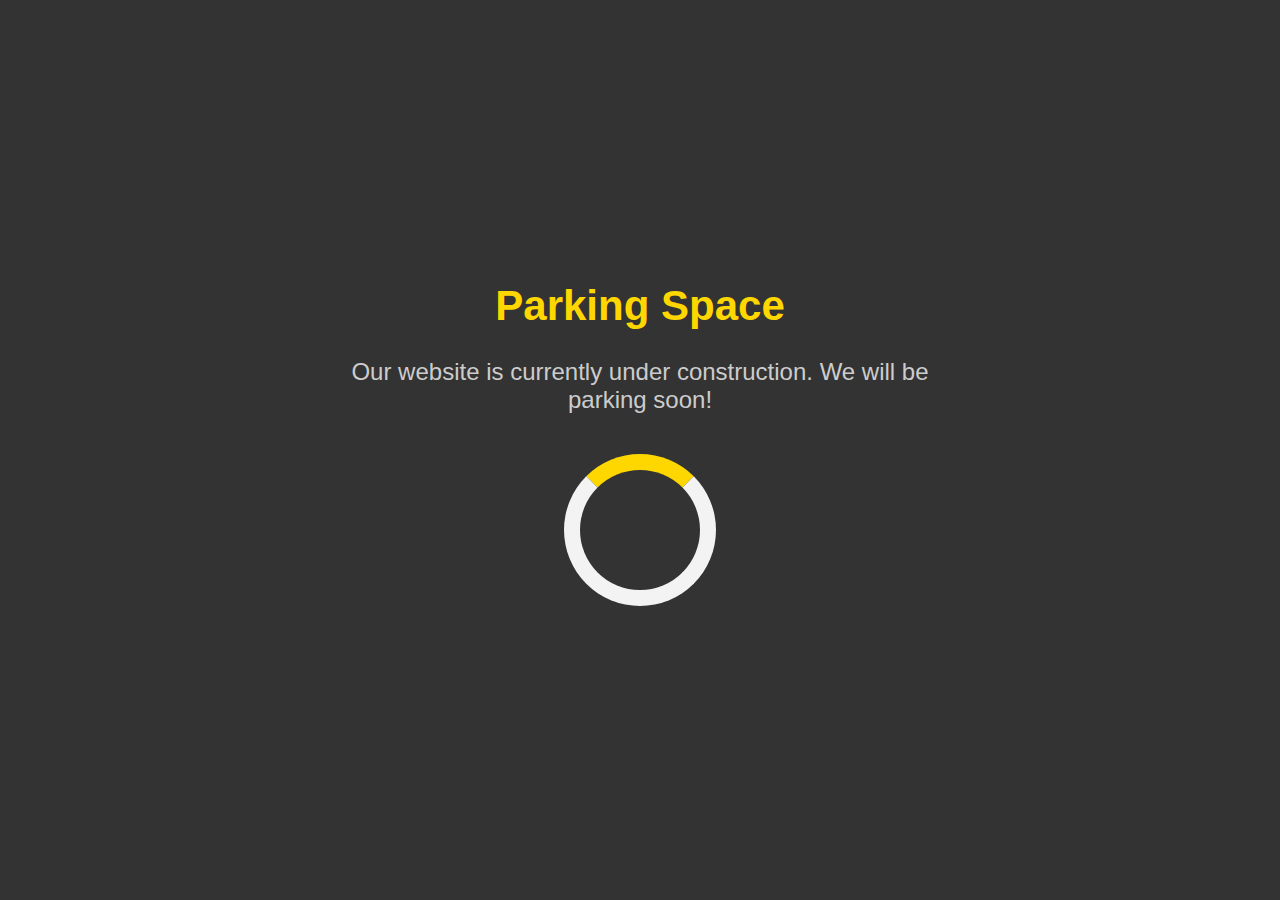
<file: contributing.html>
<!DOCTYPE html>
<html lang="en">
<head>
    <meta charset="UTF-8">
    <meta name="viewport" content="width=device-width, initial-scale=1.0">
    <title>Parking Space - Under Construction</title>
    <link rel="stylesheet" href="UD.css">
</head>
<body>
    <div class="container">
        <h1>Parking Space</h1>
        <p>Our website is currently under construction. We will be parking soon!</p>
        <div class="loader"></div>
    </div>
</body>
</html>
</file>
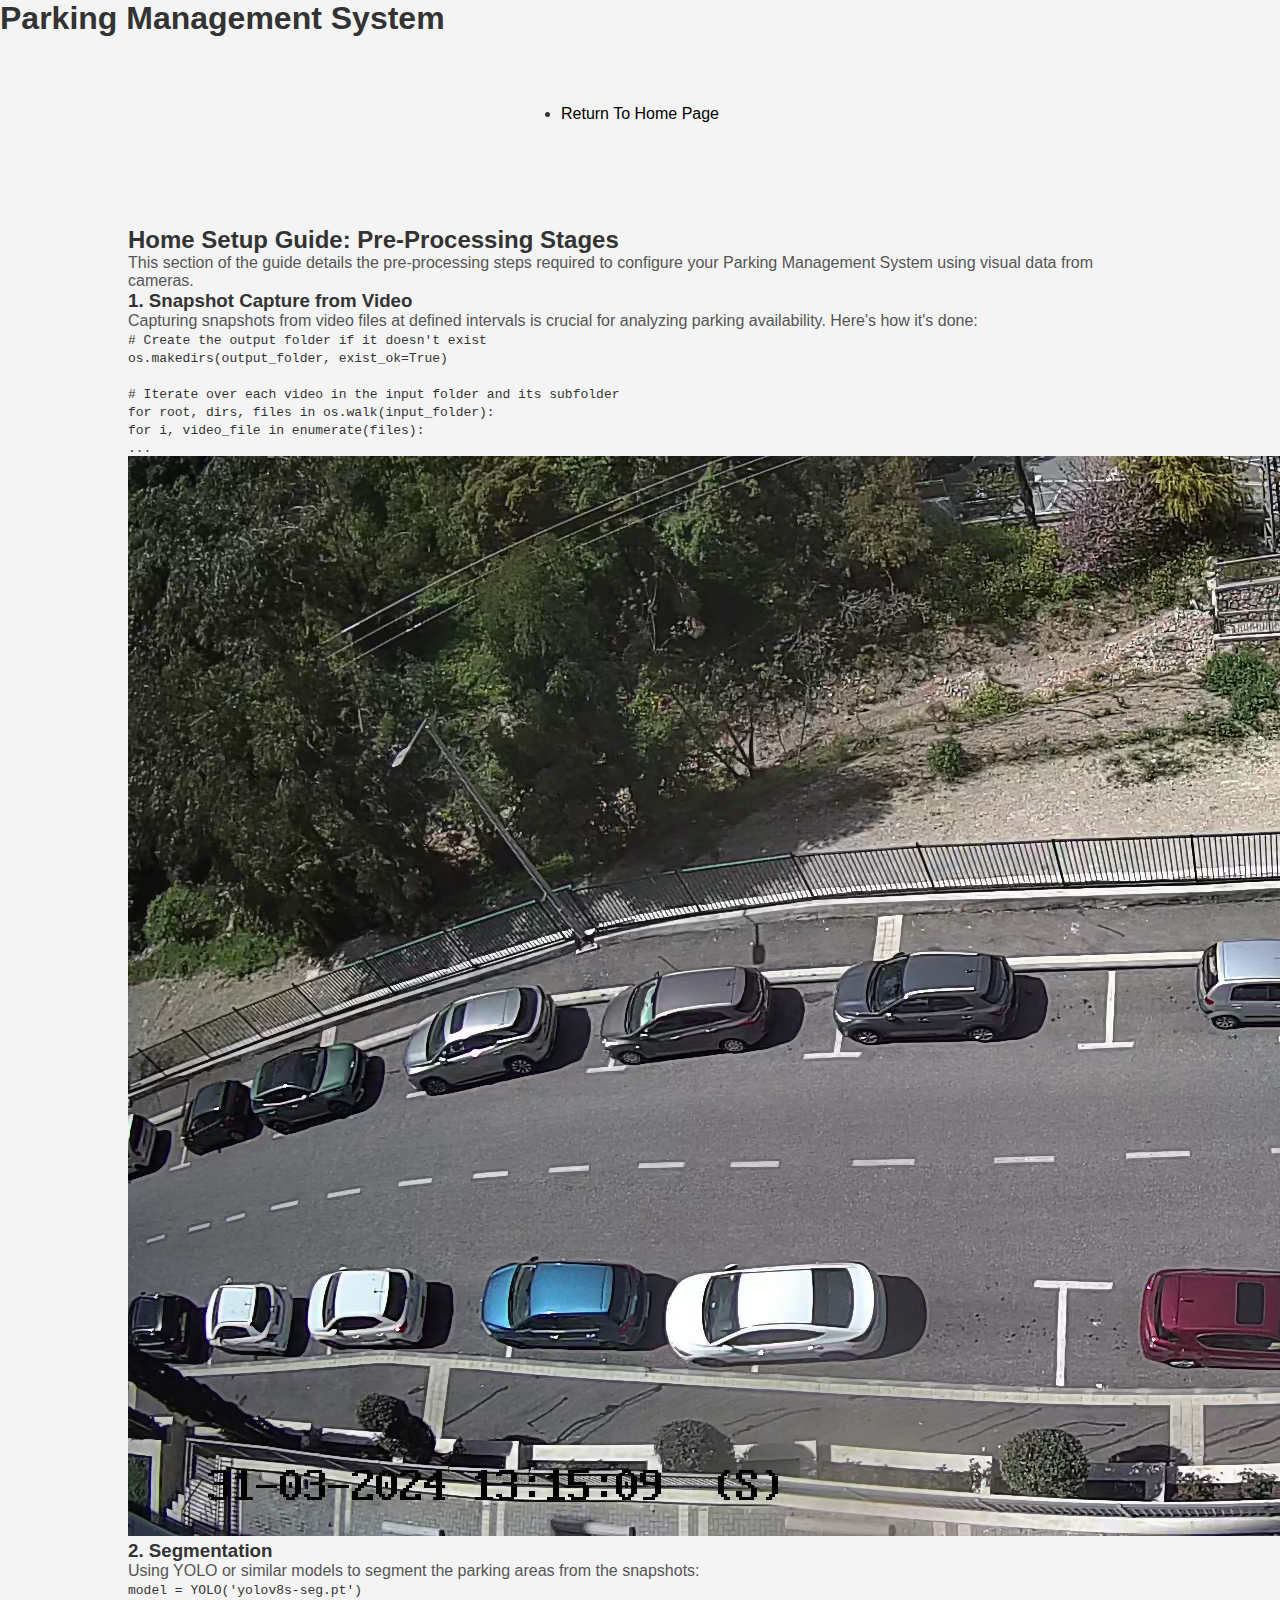
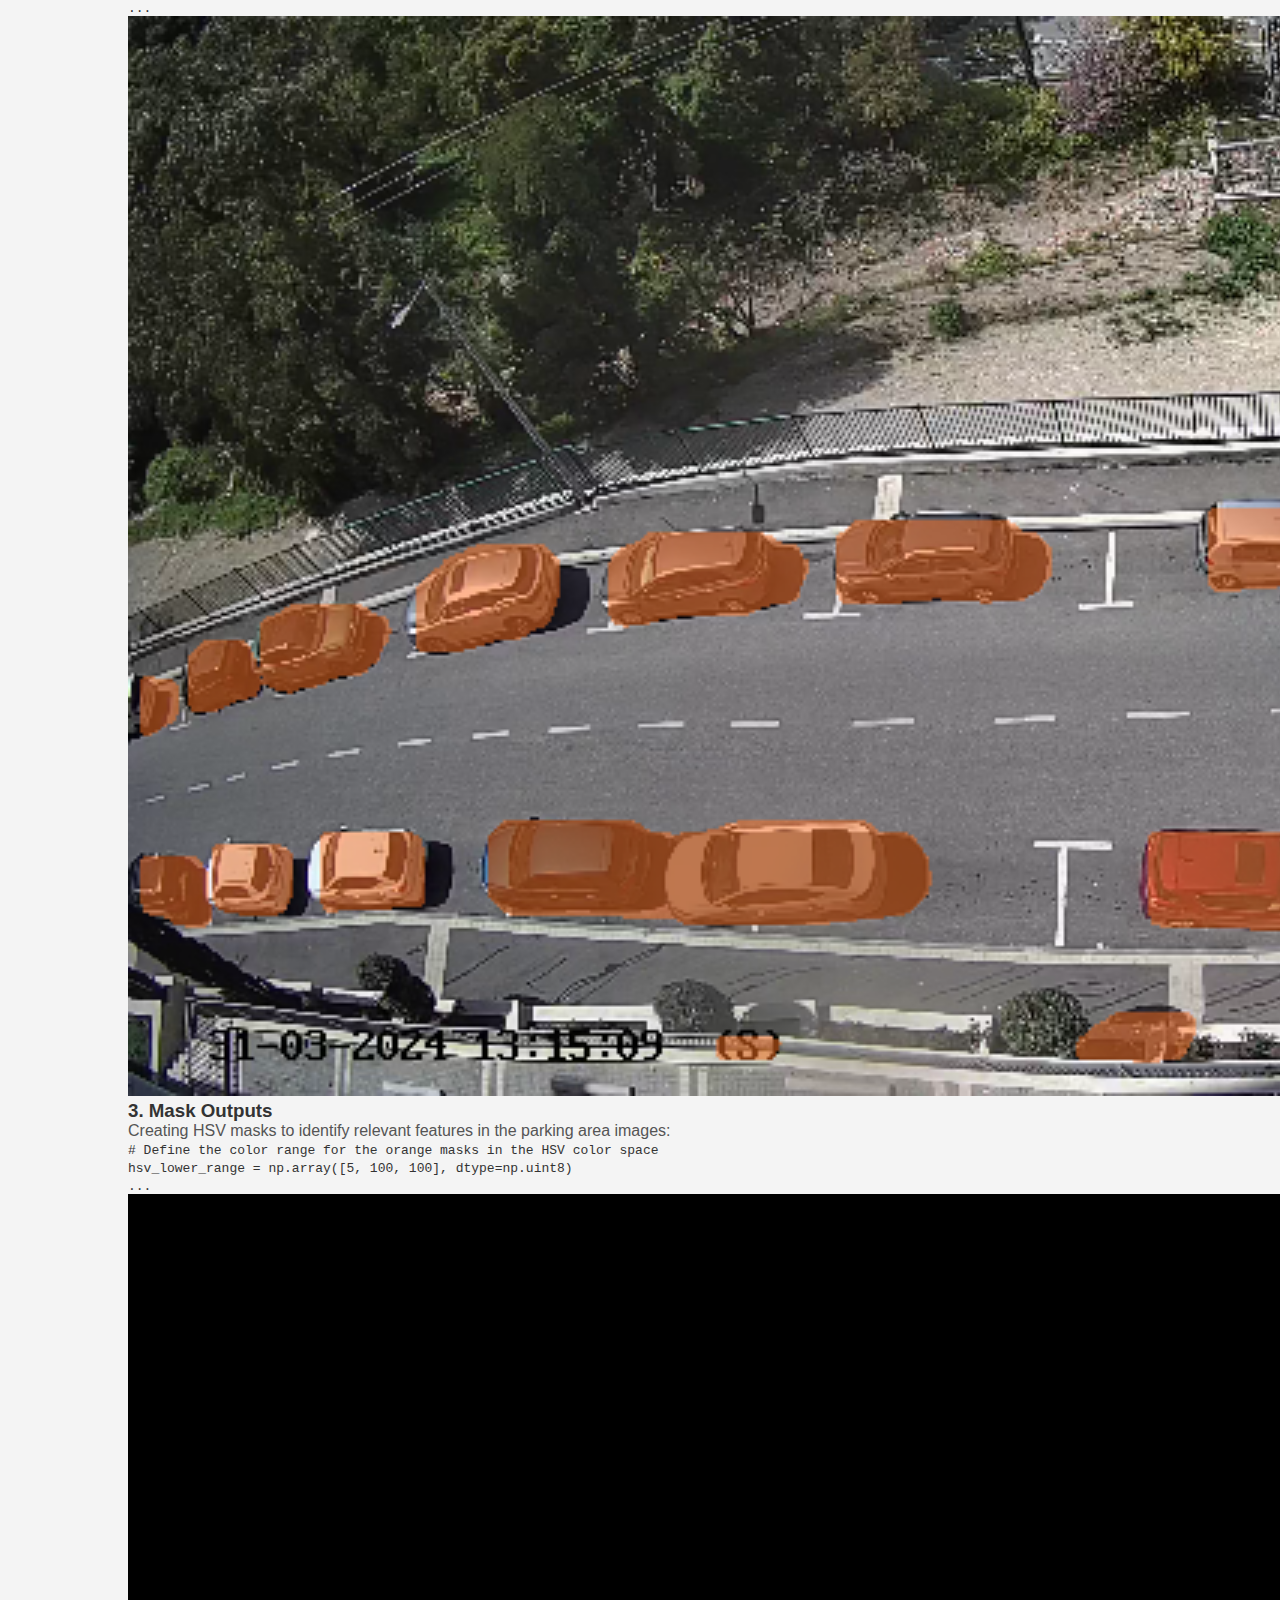
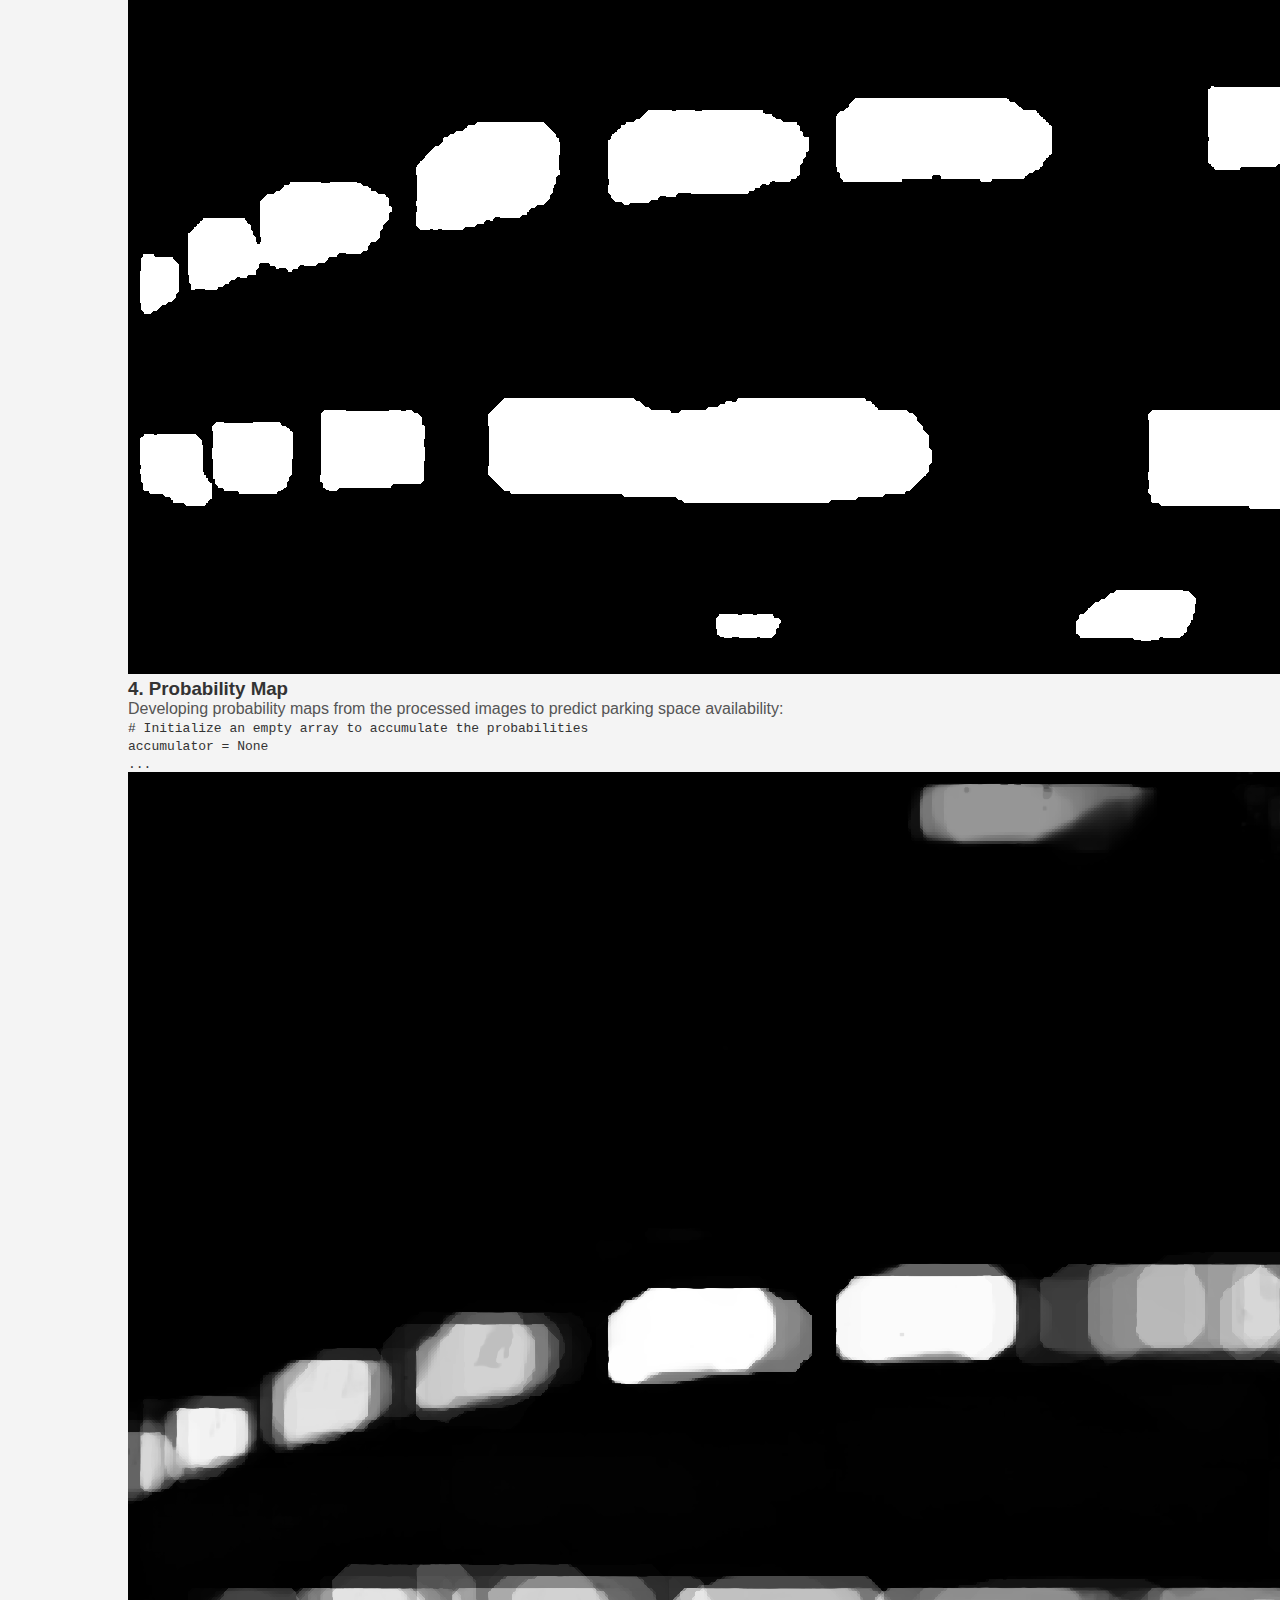
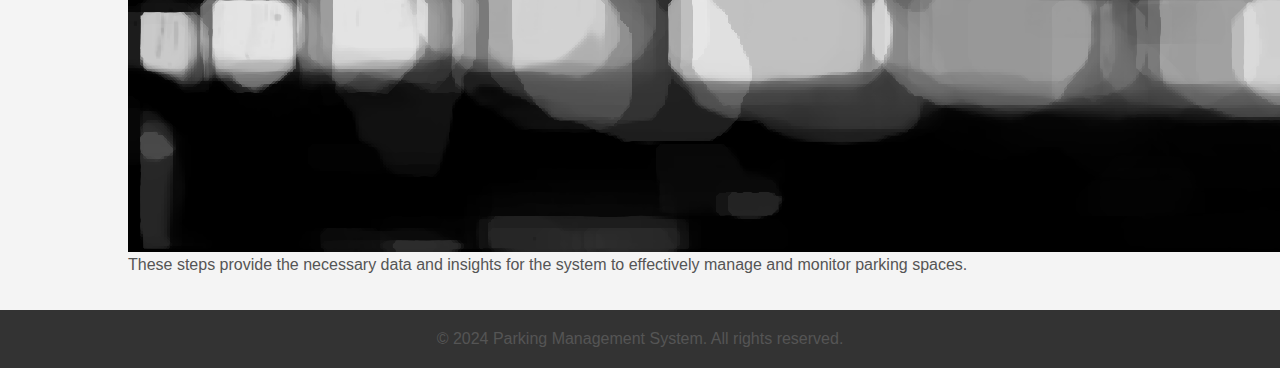
<file: home-setup.html>
<!DOCTYPE html>
<html lang="en">
<head>
    <meta charset="UTF-8">
    <meta name="viewport" content="width=device-width, initial-scale=1.0">
    <title>Home Setup - Parking Management System</title>
    <link rel="stylesheet" href="styles.css">
    <link rel="stylesheet" href="https://cdnjs.cloudflare.com/ajax/libs/font-awesome/5.15.4/css/all.min.css">
</head>
<body>
    <header>
        <div class="container">
            <h1>Parking Management System</h1>
            <nav>
                <ul>
                    <li><a href="index.html">Return To Home Page</a></li>
                </ul>
            </nav>
        </div>
    </header>

    <section class="home-setup">
        <div class="container">
            <h2>Home Setup Guide: Pre-Processing Stages</h2>
            <p>This section of the guide details the pre-processing steps required to configure your Parking Management System using visual data from cameras.</p>

            <h3>1. Snapshot Capture from Video</h3>
            <p>Capturing snapshots from video files at defined intervals is crucial for analyzing parking availability. Here's how it's done:</p>
            <code>
                # Create the output folder if it doesn't exist<br>
                os.makedirs(output_folder, exist_ok=True)<br>
                <br>
                # Iterate over each video in the input folder and its subfolder<br>
                for root, dirs, files in os.walk(input_folder):<br>
                    for i, video_file in enumerate(files):<br>
                        ...<br>
            </code>
            <img src="Assets/snip.png" alt="Snapshots from Video">

            <h3>2. Segmentation</h3>
            <p>Using YOLO or similar models to segment the parking areas from the snapshots:</p>
            <code>
                model = YOLO('yolov8s-seg.pt')<br>
                ...<br>
            </code>
            <img src="Assets/seg.png" alt="Segmented Images">

            <h3>3. Mask Outputs</h3>
            <p>Creating HSV masks to identify relevant features in the parking area images:</p>
            <code>
                # Define the color range for the orange masks in the HSV color space<br>
                hsv_lower_range = np.array([5, 100, 100], dtype=np.uint8)<br>
                ...<br>
            </code>
            <img src="Assets/mask.png" alt="Mask Outputs">

            <h3>4. Probability Map</h3>
            <p>Developing probability maps from the processed images to predict parking space availability:</p>
            <code>
                # Initialize an empty array to accumulate the probabilities<br>
                accumulator = None<br>
                ...<br>
            </code>
            <img src="Assets/probability_map.png" alt="Probability Map">

            <p>These steps provide the necessary data and insights for the system to effectively manage and monitor parking spaces.</p>
        </div>
    </section>

    <footer>
        <div class="container">
            <p>&copy; 2024 Parking Management System. All rights reserved.</p>
        </div>
    </footer>
</body>
</html>
</file>
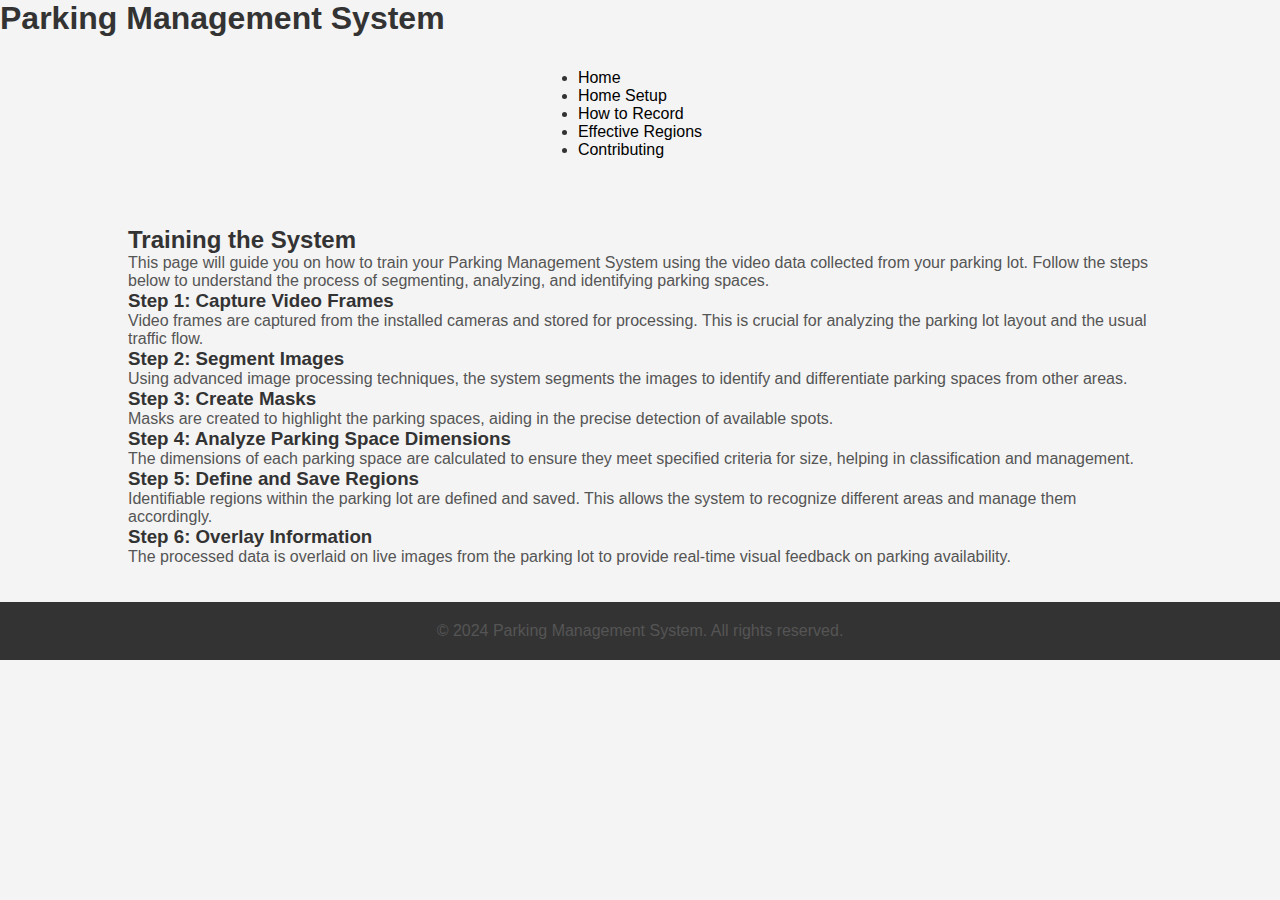
<file: training-system.html>
<!DOCTYPE html>
<html lang="en">
<head>
    <meta charset="UTF-8">
    <meta name="viewport" content="width=device-width, initial-scale=1.0">
    <title>Training the System - Parking Management System</title>
    <link rel="stylesheet" href="styles.css">
</head>
<body>
    <header>
        <div class="container">
            <h1>Parking Management System</h1>
            <nav>
                <ul>
                    <li><a href="index.html">Home</a></li>
                    <li><a href="home-setup.html">Home Setup</a></li>
                    <li><a href="how-to-record.html">How to Record</a></li>
                    <li><a href="effective-regions.html">Effective Regions</a></li>
                    <li><a href="contributing.html">Contributing</a></li>
                </ul>
            </nav>
        </div>
    </header>

    <section class="training-system">
        <div class="container">
            <h2>Training the System</h2>
            <p>This page will guide you on how to train your Parking Management System using the video data collected from your parking lot. Follow the steps below to understand the process of segmenting, analyzing, and identifying parking spaces.</p>
            
            <h3>Step 1: Capture Video Frames</h3>
            <p>Video frames are captured from the installed cameras and stored for processing. This is crucial for analyzing the parking lot layout and the usual traffic flow.</p>

            <h3>Step 2: Segment Images</h3>
            <p>Using advanced image processing techniques, the system segments the images to identify and differentiate parking spaces from other areas.</p>

            <h3>Step 3: Create Masks</h3>
            <p>Masks are created to highlight the parking spaces, aiding in the precise detection of available spots.</p>

            <h3>Step 4: Analyze Parking Space Dimensions</h3>
            <p>The dimensions of each parking space are calculated to ensure they meet specified criteria for size, helping in classification and management.</p>

            <h3>Step 5: Define and Save Regions</h3>
            <p>Identifiable regions within the parking lot are defined and saved. This allows the system to recognize different areas and manage them accordingly.</p>
            
            <h3>Step 6: Overlay Information</h3>
            <p>The processed data is overlaid on live images from the parking lot to provide real-time visual feedback on parking availability.</p>
        </div>
    </section>

    <footer>
        <div class="container">
            <p>&copy; 2024 Parking Management System. All rights reserved.</p>
        </div>
    </footer>
</body>
</html>
</file>
<file: UD.css>
body, html {
    height: 100%;
    margin: 0;
    font-family: Arial, sans-serif;
    background-color: #333;
    color: white;
    display: flex;
    justify-content: center;
    align-items: center;
    text-align: center;
}

.container {
    max-width: 600px;
    padding: 20px;
}

h1 {
    font-size: 42px;
    color: #FFD700;
}

p {
    font-size: 24px;
    margin-top: 10px;
    color: #ccc;
}

.loader {
    margin: 40px auto;
    border: 16px solid #f3f3f3;
    border-radius: 50%;
    border-top: 16px solid #FFD700;
    width: 120px;
    height: 120px;
    animation: spin 2s linear infinite;
}

@keyframes spin {
    0% { transform: rotate(0deg); }
    100% { transform: rotate(360deg); }
}
</file>
<file: styles.css>
/* General Styles and Typography */
@import url("https://fonts.googleapis.com/css2?family=Poppins:wght@300;400;500;600&display=swap");

* {
    margin: 0;
    padding: 0;
    box-sizing: border-box;
}

body {
    font-family: 'Roboto', sans-serif;
    background-color: #f4f4f4;
    color: #333;
    scroll-behavior: smooth;
}

p {
    color: rgb(85, 85, 85);
}

a, .btn {
    color: black;
    text-decoration: none;
    transition: all 300ms ease;
}

a:hover {
    color: grey;
    text-decoration: underline;
    text-underline-offset: 1rem;
}

/* Navigation and Menus */
nav {
    display: flex;
    justify-content: space-around;
    align-items: center;
    height: 17vh;
}

.nav-links {
    display: flex;
    gap: 2rem;
    list-style: none;
    font-size: 1.5rem;
}

.logo {
    font-size: 2rem;
    cursor: pointer;
}

/* Hamburger Menu - Mobile View */
#hamburger-nav {
    display: none;
}

@media (max-width: 768px) {
    #hamburger-nav {
        display: block;
    }

    .nav-links {
        flex-direction: column;
        align-items: center;
    }
}

.hamburger-menu {
    display: flex;
    flex-direction: column;
    cursor: pointer;
}

.hamburger-icon span {
    display: block;
    height: 2px;
    background-color: black;
    transition: all 0.3s ease-in-out;
}

.menu-links {
    position: absolute;
    background-color: white;
    overflow: hidden;
    transition: max-height 0.3s ease-in-out;
}

.menu-links.open {
    max-height: 300px; /* Expandable on click */
}

/* Profile Section */
#profile {
    display: flex;
    justify-content: center;
    align-items: center;
    gap: 5rem;
    padding: 4vh;
}

.profile-pic {
    border-radius: 50%;
    width: auto;
}

/* Sections General Layout */
section {
    padding: 4vh 10vw;
    min-height: fit-content;
}

.section-container {
    display: flex;
    gap: 4rem;
}

/* Details Containers */
.details-container {
    display: flex;
    flex-direction: column;
    align-items: center;
    padding: 20px;
    background: rgb(213, 234, 253);
    border-radius: 2rem;
    box-shadow: 0 4px 6px rgba(0, 0, 0, 0.1);
    transition: all 0.3s ease;
}

.details-container:hover {
    transform: translateY(-5px);
    box-shadow: 0 8px 15px rgba(0, 0, 0, 0.2);
}

/* Buttons and Icons */
.btn {
    padding: 1rem;
    width: 8rem;
    border-radius: 2rem;
    border: 1px solid #333;
    background: none;
    cursor: pointer;
}

.btn:hover {
    background: #333;
    color: white;
}

.icon {
    height: 2rem;
    cursor: pointer;
}

/* Footer */
footer {
    padding: 20px 0;
    text-align: center;
    background-color: #333;
    color: white;
}
</file>
